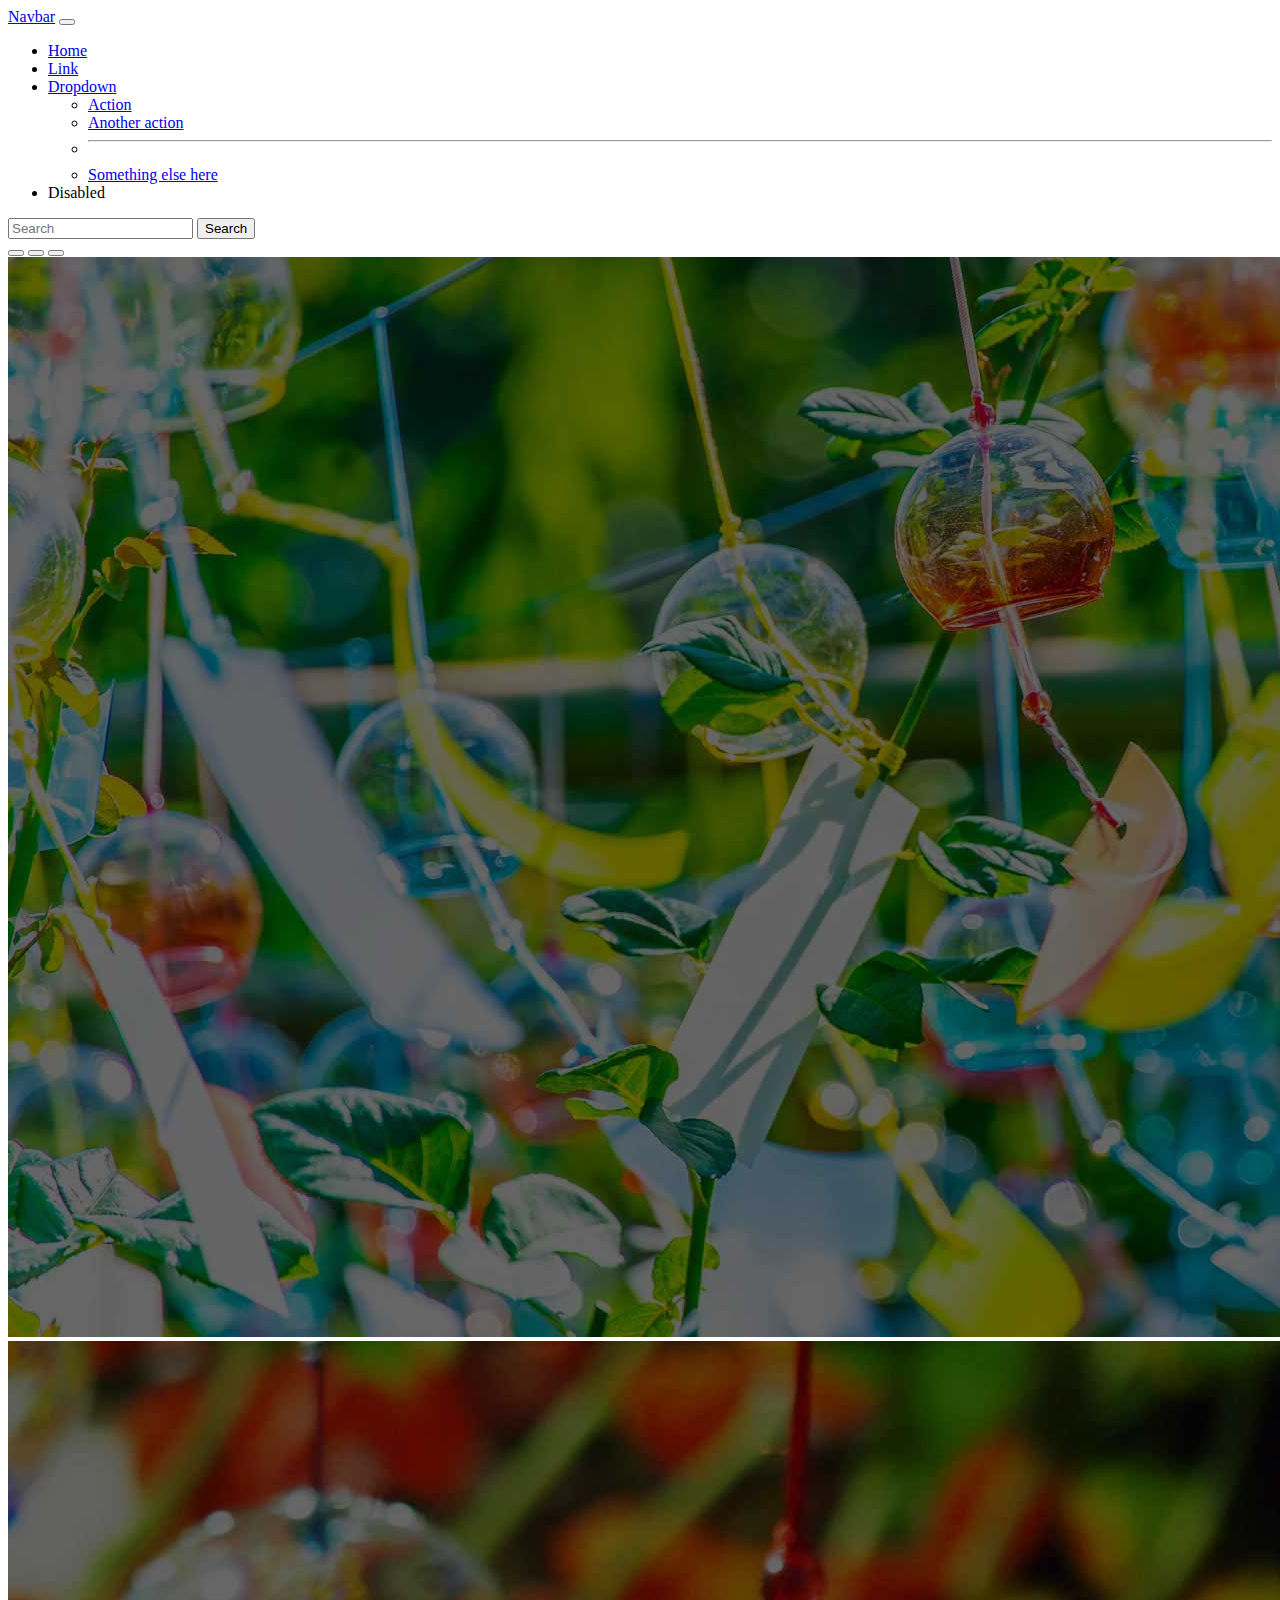
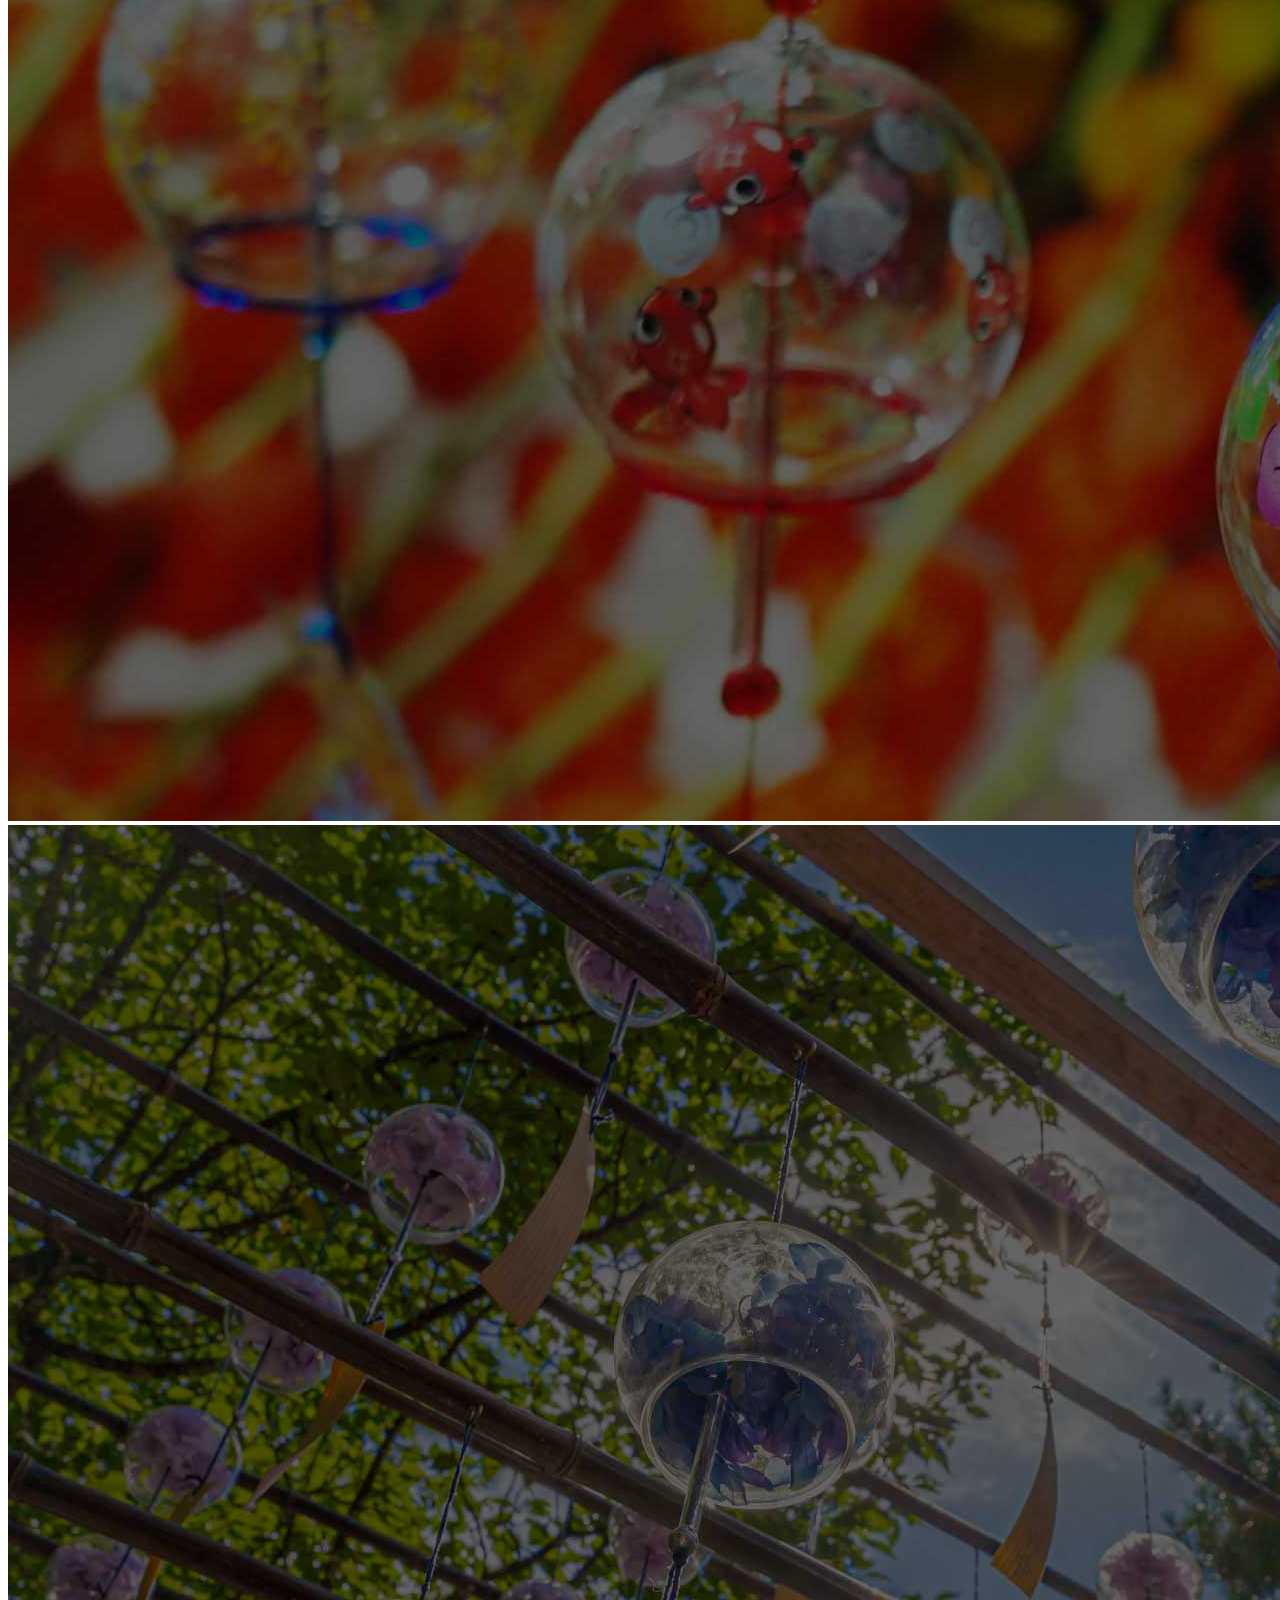
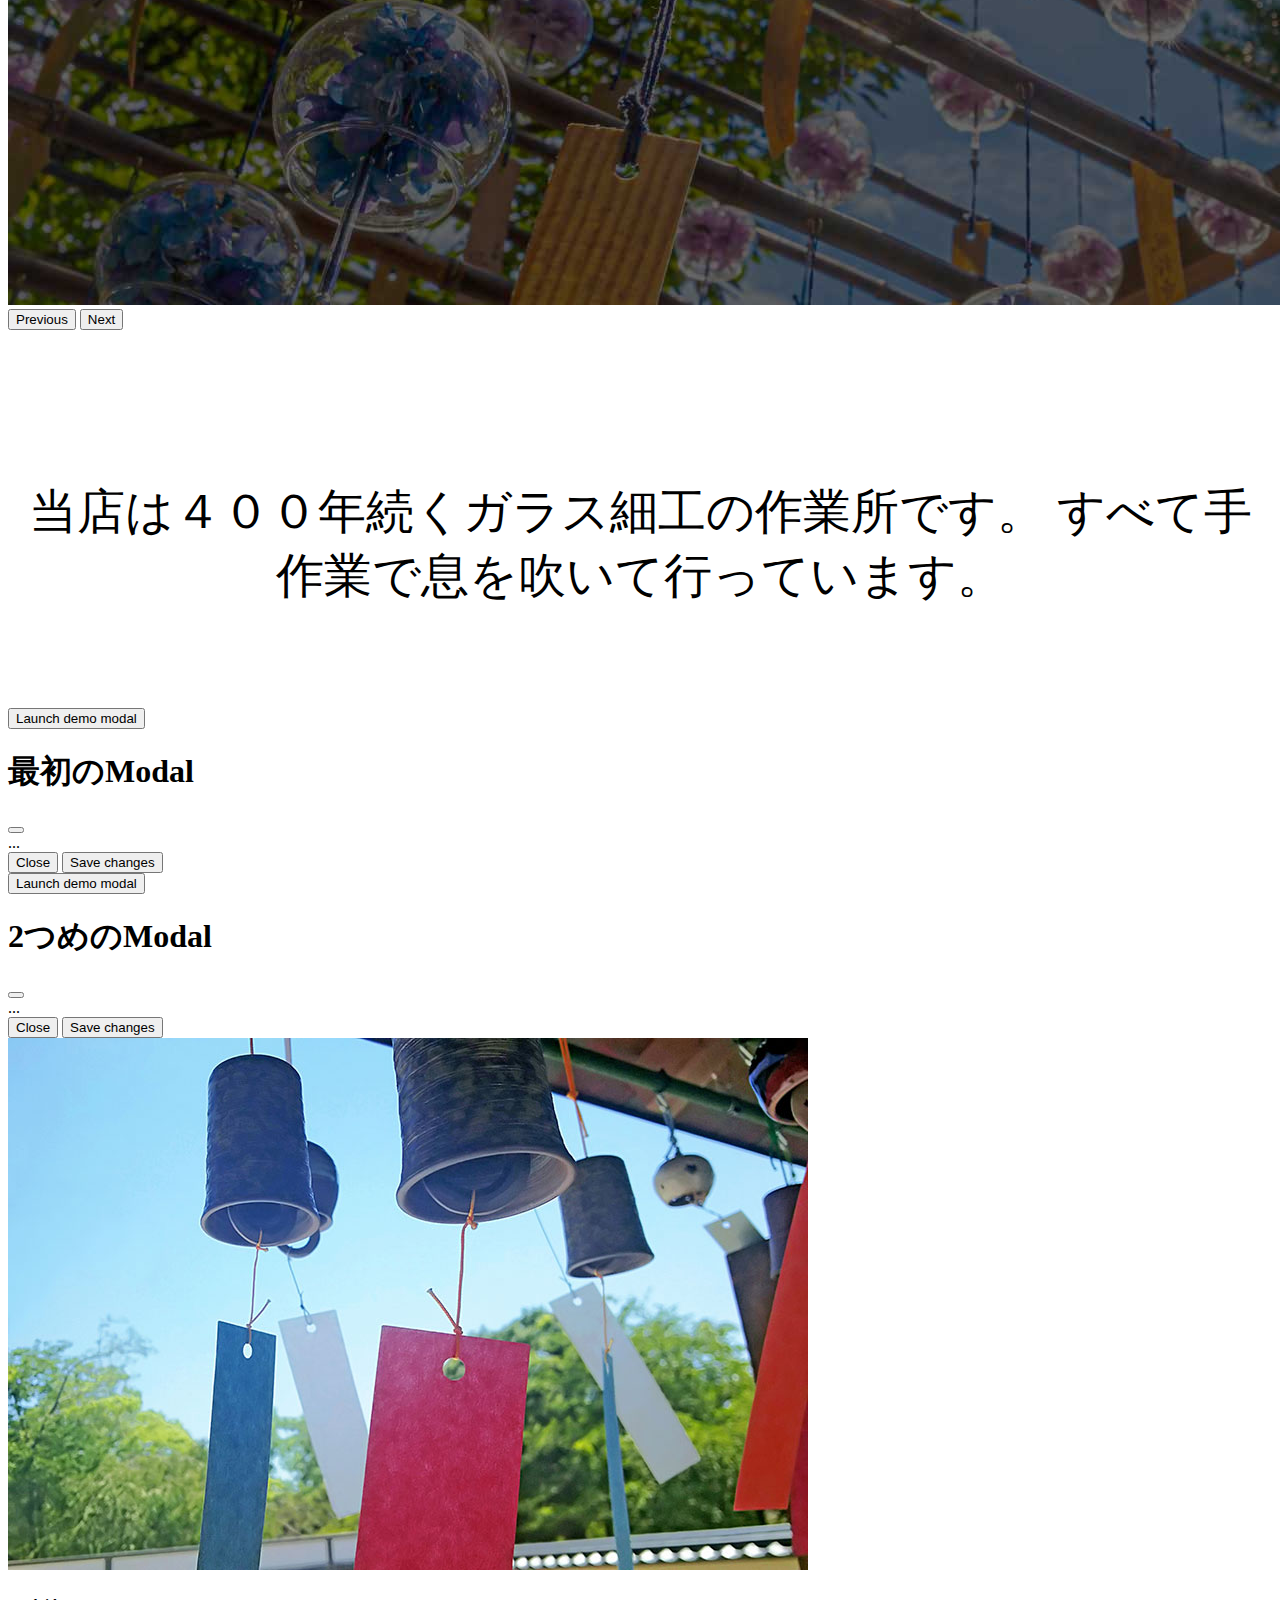
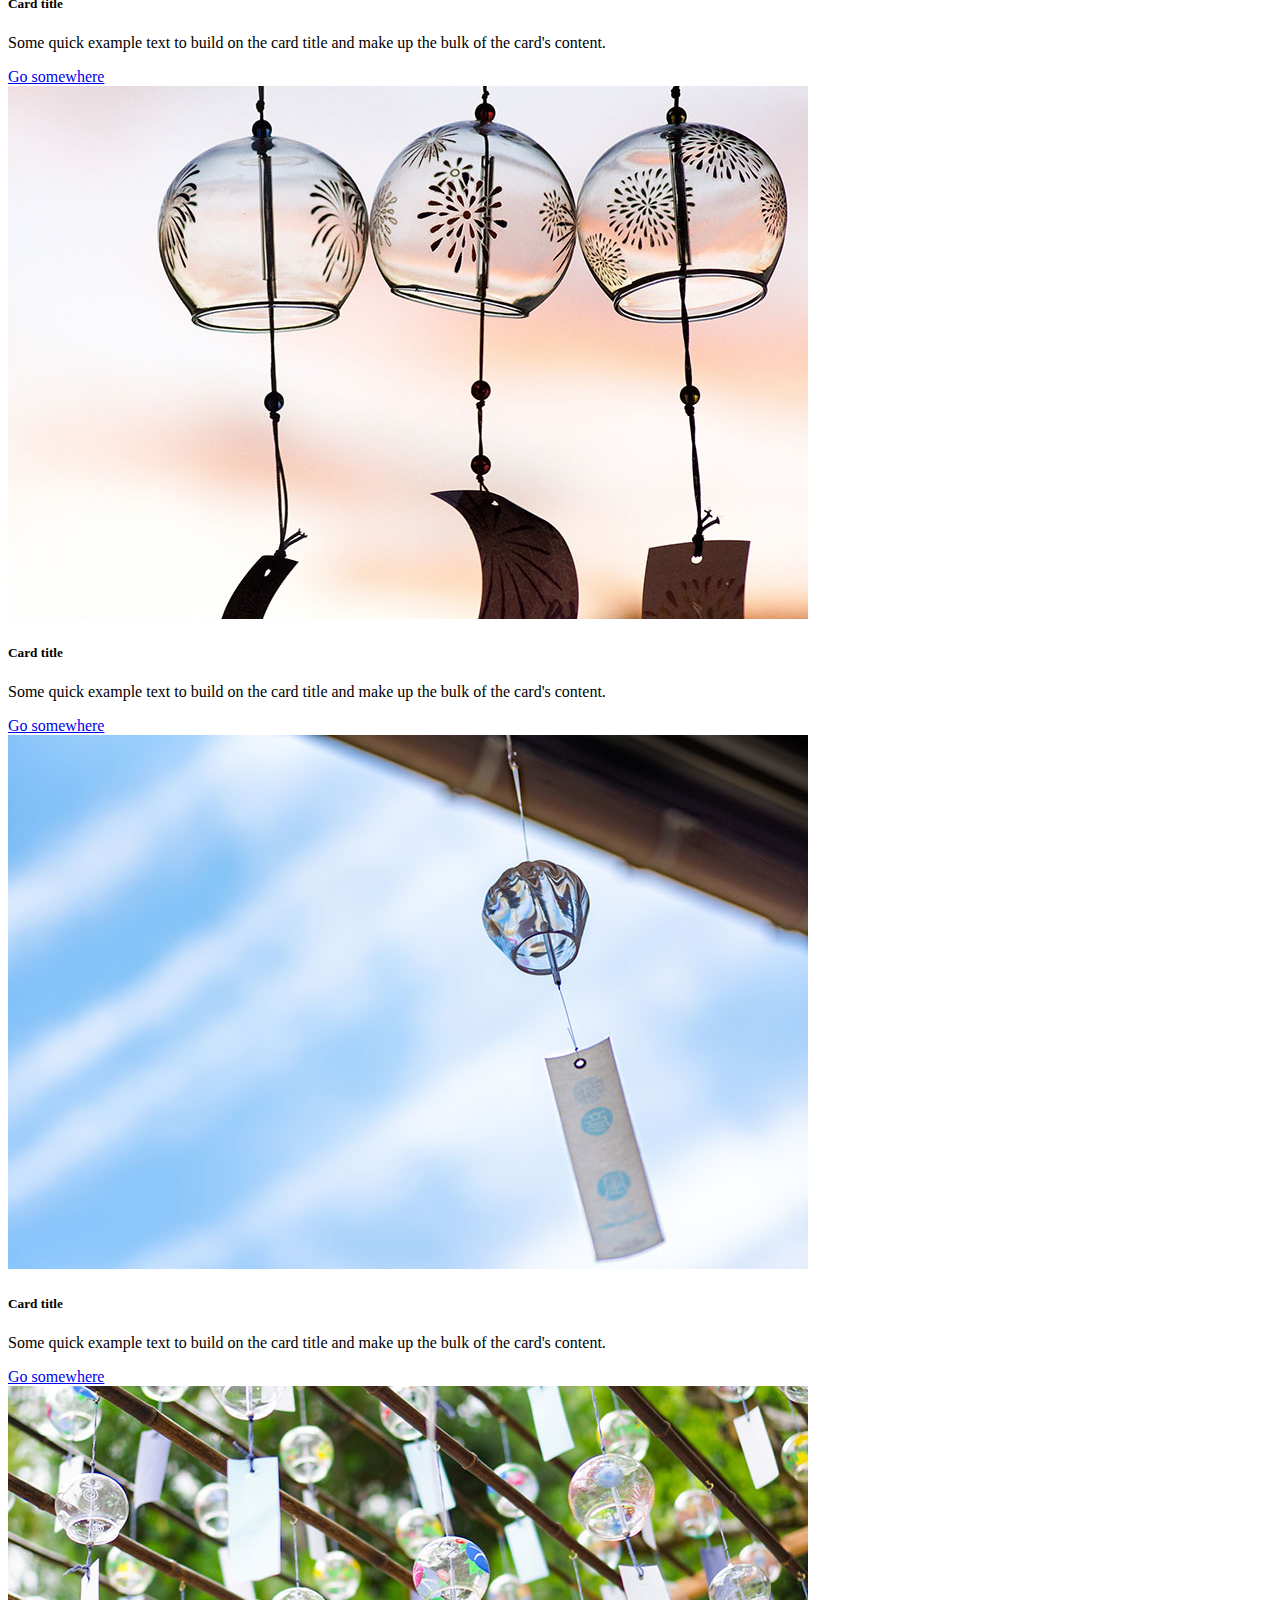
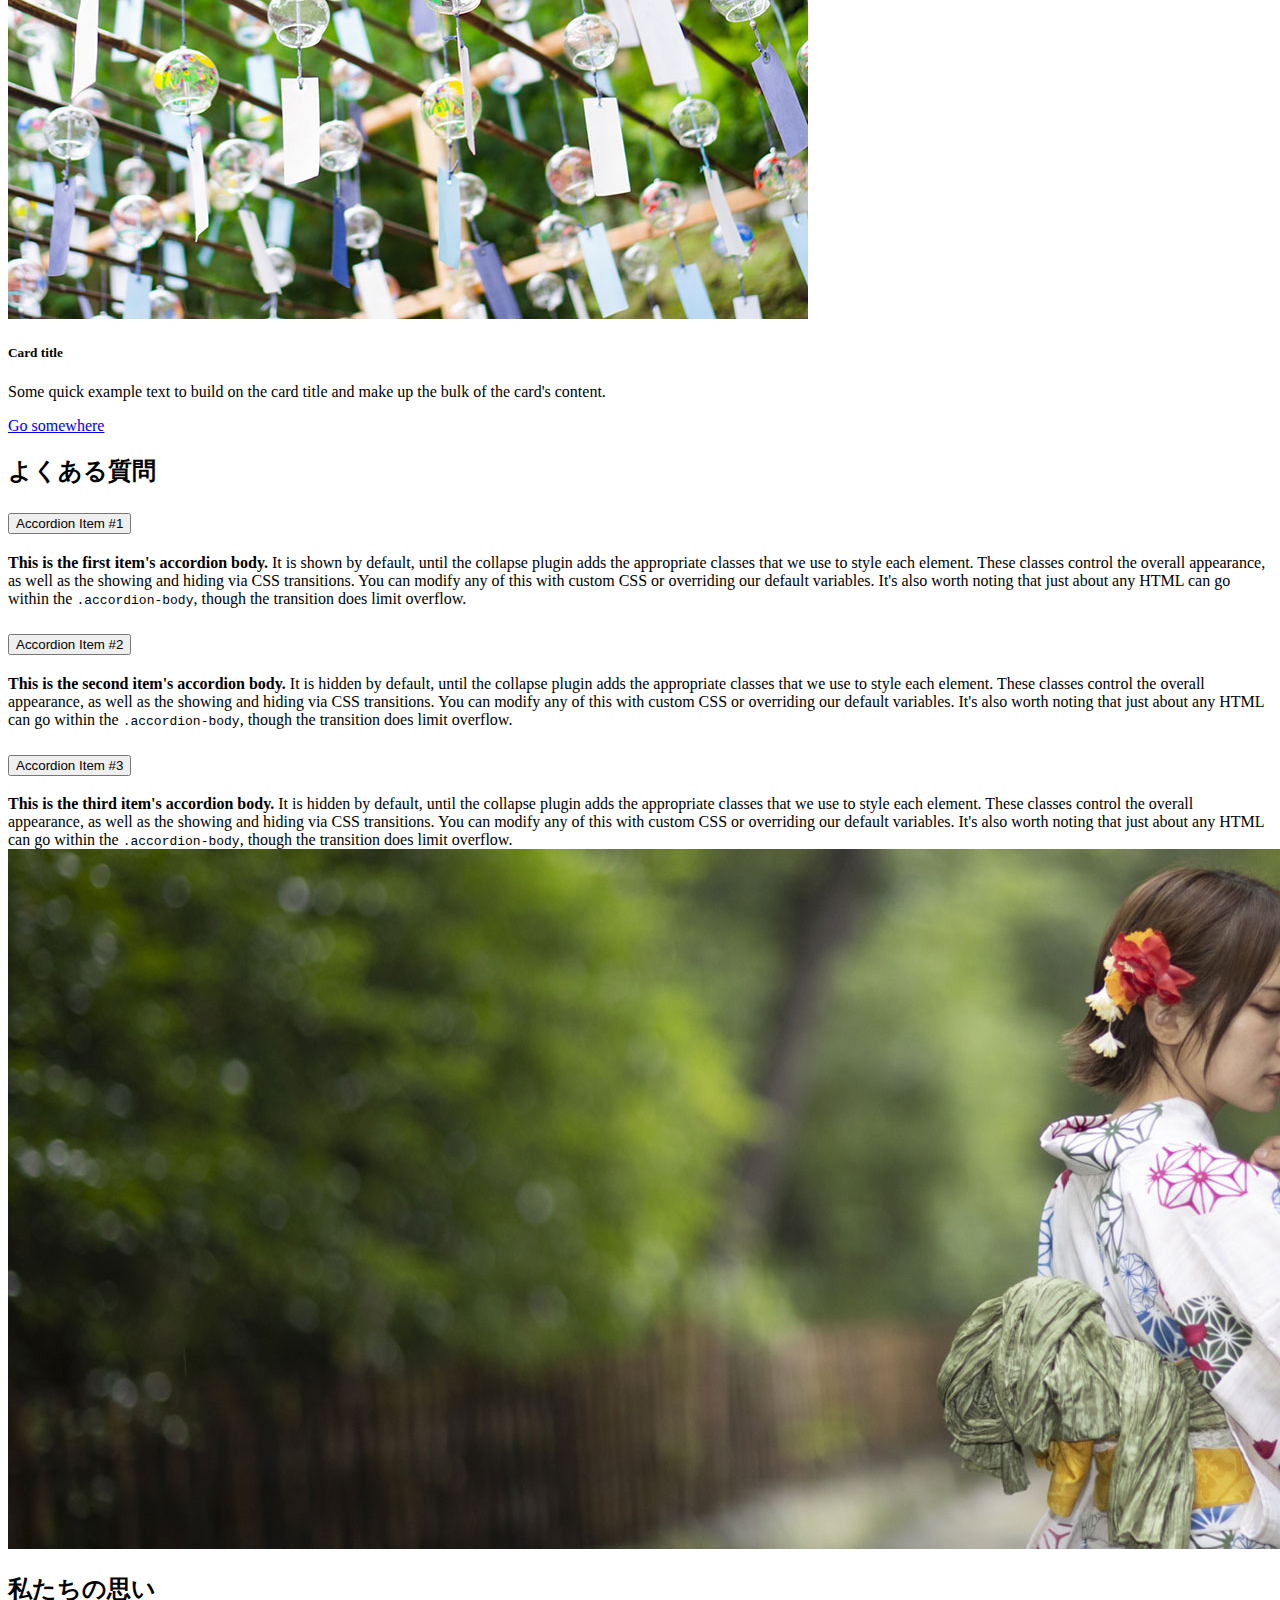
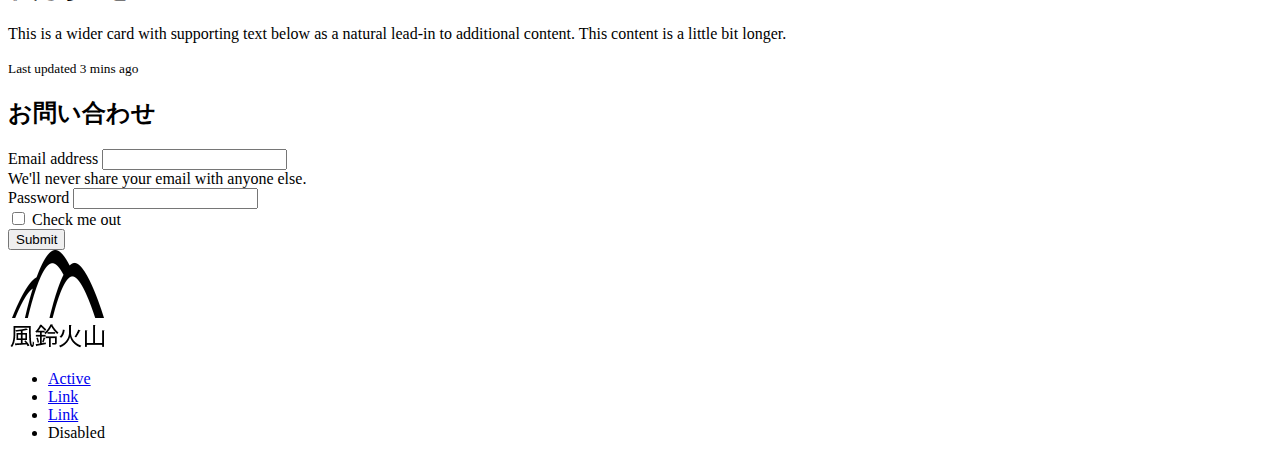
<file: index.html>
<!doctype html>
<html lang="ja">
  <head>
    <meta charset="utf-8">
    <meta name="viewport" content="width=device-width, initial-scale=1">
    <title>風鈴</title>
    <link href="https://cdn.jsdelivr.net/npm/bootstrap@5.3.0/dist/css/bootstrap.min.css" rel="stylesheet" integrity="sha384-9ndCyUaIbzAi2FUVXJi0CjmCapSmO7SnpJef0486qhLnuZ2cdeRhO02iuK6FUUVM" crossorigin="anonymous">
    <link rel="stylesheet" href="style.css">
  </head>
  <body>
    <header>
        <nav class="navbar navbar-expand-lg bg-body-tertiary">
            <div class="container-fluid">
              <a class="navbar-brand" href="#">Navbar</a>
              <button class="navbar-toggler" type="button" data-bs-toggle="collapse" data-bs-target="#navbarSupportedContent" aria-controls="navbarSupportedContent" aria-expanded="false" aria-label="Toggle navigation">
                <span class="navbar-toggler-icon"></span>
              </button>
              <div class="collapse navbar-collapse" id="navbarSupportedContent">
                <ul class="navbar-nav me-auto mb-2 mb-lg-0">
                  <li class="nav-item">
                    <a class="nav-link active" aria-current="page" href="#">Home</a>
                  </li>
                  <li class="nav-item">
                    <a class="nav-link" href="#">Link</a>
                  </li>
                  <li class="nav-item dropdown">
                    <a class="nav-link dropdown-toggle" href="#" role="button" data-bs-toggle="dropdown" aria-expanded="false">
                      Dropdown
                    </a>
                    <ul class="dropdown-menu">
                      <li><a class="dropdown-item" href="#">Action</a></li>
                      <li><a class="dropdown-item" href="#">Another action</a></li>
                      <li><hr class="dropdown-divider"></li>
                      <li><a class="dropdown-item" href="#">Something else here</a></li>
                    </ul>
                  </li>
                  <li class="nav-item">
                    <a class="nav-link disabled">Disabled</a>
                  </li>
                </ul>
                <form class="d-flex" role="search">
                  <input class="form-control me-2" type="search" placeholder="Search" aria-label="Search">
                  <button class="btn btn-outline-success" type="submit">Search</button>
                </form>
              </div>
            </div>
          </nav>
          <div id="carouselExampleIndicators" class="carousel slide">
            <div class="carousel-indicators">
              <button type="button" data-bs-target="#carouselExampleIndicators" data-bs-slide-to="0" class="active" aria-current="true" aria-label="Slide 1"></button>
              <button type="button" data-bs-target="#carouselExampleIndicators" data-bs-slide-to="1" aria-label="Slide 2"></button>
              <button type="button" data-bs-target="#carouselExampleIndicators" data-bs-slide-to="2" aria-label="Slide 3"></button>
            </div>
            <div class="carousel-inner">
              <div class="carousel-item active">
                <img src="images/slideshow_01.jpg" class="d-block w-100" alt="...">
              </div>
              <div class="carousel-item">
                <img src="images/slideshow_02.jpg" class="d-block w-100" alt="...">
              </div>
              <div class="carousel-item">
                <img src="images/slideshow_03.jpg" class="d-block w-100" alt="...">
              </div>
            </div>
            <button class="carousel-control-prev" type="button" data-bs-target="#carouselExampleIndicators" data-bs-slide="prev">
              <span class="carousel-control-prev-icon" aria-hidden="true"></span>
              <span class="visually-hidden">Previous</span>
            </button>
            <button class="carousel-control-next" type="button" data-bs-target="#carouselExampleIndicators" data-bs-slide="next">
              <span class="carousel-control-next-icon" aria-hidden="true"></span>
              <span class="visually-hidden">Next</span>
            </button>
          </div>
    </header>
    <main>
      <section>
        <div class="icatch container">
        当店は４００年続くガラス細工の作業所です。
        すべて手作業で息を吹いて行っています。
        </div>
      </section>
      <section>
        <!-- Button trigger modal -->
<button type="button" class="btn btn-primary" data-bs-toggle="modal" data-bs-target="#exampleModal-1">
  Launch demo modal
</button>

<!-- Modal -->
<div class="modal fade" id="exampleModal-1" tabindex="-1" aria-labelledby="exampleModalLabel" aria-hidden="true">
  <div class="modal-dialog">
    <div class="modal-content">
      <div class="modal-header">
        <h1 class="modal-title fs-5" id="exampleModalLabel">最初のModal</h1>
        <button type="button" class="btn-close" data-bs-dismiss="modal" aria-label="Close"></button>
      </div>
      <div class="modal-body">
        ...
      </div>
      <div class="modal-footer">
        <button type="button" class="btn btn-secondary" data-bs-dismiss="modal">Close</button>
        <button type="button" class="btn btn-primary">Save changes</button>
      </div>
    </div>
  </div>
</div>
      </section>
      <section>
        <!-- Button trigger modal -->
<button type="button" class="btn btn-primary" data-bs-toggle="modal" data-bs-target="#exampleModal">
  Launch demo modal
</button>

<!-- Modal -->
<div class="modal fade" id="exampleModal" tabindex="-1" aria-labelledby="exampleModalLabel" aria-hidden="true">
  <div class="modal-dialog">
    <div class="modal-content">
      <div class="modal-header">
        <h1 class="modal-title fs-5" id="exampleModalLabel">2つめのModal</h1>
        <button type="button" class="btn-close" data-bs-dismiss="modal" aria-label="Close"></button>
      </div>
      <div class="modal-body">
        ...
      </div>
      <div class="modal-footer">
        <button type="button" class="btn btn-secondary" data-bs-dismiss="modal">Close</button>
        <button type="button" class="btn btn-primary">Save changes</button>
      </div>
    </div>
  </div>
</div>
      </section>

      <section>

      </section>
        <section>
            <div class="container text-center py-5">
                <div class="row row-cols-1 row-cols-sm-2 row-cols-md-4">
                  <div class="col py-5">
                    <div class="card h-100">
                      <img src="images/cardimg_01.jpg" class="card-img-top" alt="...">
                      <div class="card-body">
                        <h5 class="card-title">Card title</h5>
                        <p class="card-text">Some quick example text to build on the card title and make up the bulk of the card's content.</p>
                        <a href="#" class="btn btn-primary">Go somewhere</a>
                      </div>
                    </div>
                  </div>
                  <div class="col py-5">
                    <div class="card h-100">
                      <img src="images/cardimg_02.jpg" class="card-img-top" alt="...">
                      <div class="card-body">
                        <h5 class="card-title">Card title</h5>
                        <p class="card-text">Some quick example text to build on the card title and make up the bulk of the card's content.</p>
                        <a href="#" class="btn btn-primary">Go somewhere</a>
                      </div>
                    </div>
                  </div>
                  <div class="col py-5">
                    <div class="card h-100">
                      <img src="images/cardimg_03.jpg" class="card-img-top" alt="...">
                      <div class="card-body">
                        <h5 class="card-title">Card title</h5>
                        <p class="card-text">Some quick example text to build on the card title and make up the bulk of the card's content.</p>
                        <a href="#" class="btn btn-primary">Go somewhere</a>
                      </div>
                    </div>
                  </div>
                  <div class="col py-5">
                    <div class="card h-100">
                      <img src="images/cardimg_04.jpg" class="card-img-top" alt="...">
                      <div class="card-body">
                        <h5 class="card-title">Card title</h5>
                        <p class="card-text">Some quick example text to build on the card title and make up the bulk of the card's content.</p>
                        <a href="#" class="btn btn-primary">Go somewhere</a>
                      </div>
                    </div>
                  </div>
                </div>
            </div>
        </section>
        <section class="container">
            <h2 class="py-5 text-center">よくある質問</h2>
            <div class="accordion" id="accordionExample">
                <div class="accordion-item">
                  <h2 class="accordion-header">
                    <button class="accordion-button" type="button" data-bs-toggle="collapse" data-bs-target="#collapseOne" aria-expanded="true" aria-controls="collapseOne">
                      Accordion Item #1
                    </button>
                  </h2>
                  <div id="collapseOne" class="accordion-collapse collapse show" data-bs-parent="#accordionExample">
                    <div class="accordion-body">
                      <strong>This is the first item's accordion body.</strong> It is shown by default, until the collapse plugin adds the appropriate classes that we use to style each element. These classes control the overall appearance, as well as the showing and hiding via CSS transitions. You can modify any of this with custom CSS or overriding our default variables. It's also worth noting that just about any HTML can go within the <code>.accordion-body</code>, though the transition does limit overflow.
                    </div>
                  </div>
                </div>
                <div class="accordion-item">
                  <h2 class="accordion-header">
                    <button class="accordion-button collapsed" type="button" data-bs-toggle="collapse" data-bs-target="#collapseTwo" aria-expanded="false" aria-controls="collapseTwo">
                      Accordion Item #2
                    </button>
                  </h2>
                  <div id="collapseTwo" class="accordion-collapse collapse" data-bs-parent="#accordionExample">
                    <div class="accordion-body">
                      <strong>This is the second item's accordion body.</strong> It is hidden by default, until the collapse plugin adds the appropriate classes that we use to style each element. These classes control the overall appearance, as well as the showing and hiding via CSS transitions. You can modify any of this with custom CSS or overriding our default variables. It's also worth noting that just about any HTML can go within the <code>.accordion-body</code>, though the transition does limit overflow.
                    </div>
                  </div>
                </div>
                <div class="accordion-item">
                  <h2 class="accordion-header">
                    <button class="accordion-button collapsed" type="button" data-bs-toggle="collapse" data-bs-target="#collapseThree" aria-expanded="false" aria-controls="collapseThree">
                      Accordion Item #3
                    </button>
                  </h2>
                  <div id="collapseThree" class="accordion-collapse collapse" data-bs-parent="#accordionExample">
                    <div class="accordion-body">
                      <strong>This is the third item's accordion body.</strong> It is hidden by default, until the collapse plugin adds the appropriate classes that we use to style each element. These classes control the overall appearance, as well as the showing and hiding via CSS transitions. You can modify any of this with custom CSS or overriding our default variables. It's also worth noting that just about any HTML can go within the <code>.accordion-body</code>, though the transition does limit overflow.
                    </div>
                  </div>
                </div>
              </div>
        </section>
        <section class="py-5">
            <div class="card text-bg-dark">
                <img src="images/cardphoto_01.jpg" class="card-img" alt="...">
                <div class="card-img-overlay">
                  <h2 class="card-title">私たちの思い</h2>
                  <p class="card-text">This is a wider card with supporting text below as a natural lead-in to additional content. This content is a little bit longer.</p>
                  <p class="card-text"><small>Last updated 3 mins ago</small></p>
                </div>
              </div>
        </section>
        <section>
            <div class="py-5 col-sm-8 mx-auto">
            <h2 class="text-center">お問い合わせ</h2>
            <form>
                <div class="mb-3">
                  <label for="exampleInputEmail1" class="form-label">Email address</label>
                  <input type="email" class="form-control" id="exampleInputEmail1" aria-describedby="emailHelp">
                  <div id="emailHelp" class="form-text">We'll never share your email with anyone else.</div>
                </div>
                <div class="mb-3">
                  <label for="exampleInputPassword1" class="form-label">Password</label>
                  <input type="password" class="form-control" id="exampleInputPassword1">
                </div>
                <div class="mb-3 form-check">
                  <input type="checkbox" class="form-check-input" id="exampleCheck1">
                  <label class="form-check-label" for="exampleCheck1">Check me out</label>
                </div>
                <button type="submit" class="btn btn-primary">Submit</button>
              </form>
            </div>
        </section>
    </main>
    <footer>
        <div class="p-5 text-center">
            <img src="images/logo.png">
        </div>
        <ul class="nav justify-content-center">
            <li class="nav-item">
              <a class="nav-link active" aria-current="page" href="#">Active</a>
            </li>
            <li class="nav-item">
              <a class="nav-link" href="#">Link</a>
            </li>
            <li class="nav-item">
              <a class="nav-link" href="#">Link</a>
            </li>
            <li class="nav-item">
              <a class="nav-link disabled">Disabled</a>
            </li>
          </ul>
    </footer>
    <script src="https://cdn.jsdelivr.net/npm/bootstrap@5.3.0/dist/js/bootstrap.bundle.min.js" integrity="sha384-geWF76RCwLtnZ8qwWowPQNguL3RmwHVBC9FhGdlKrxdiJJigb/j/68SIy3Te4Bkz" crossorigin="anonymous"></script>
  </body>
</html>
</file>
<file: style.css>
.icatch{
    font-size:3rem;
    font-family: serif;
    text-align: center;
    padding:150px 0 100px;
}
</file>
